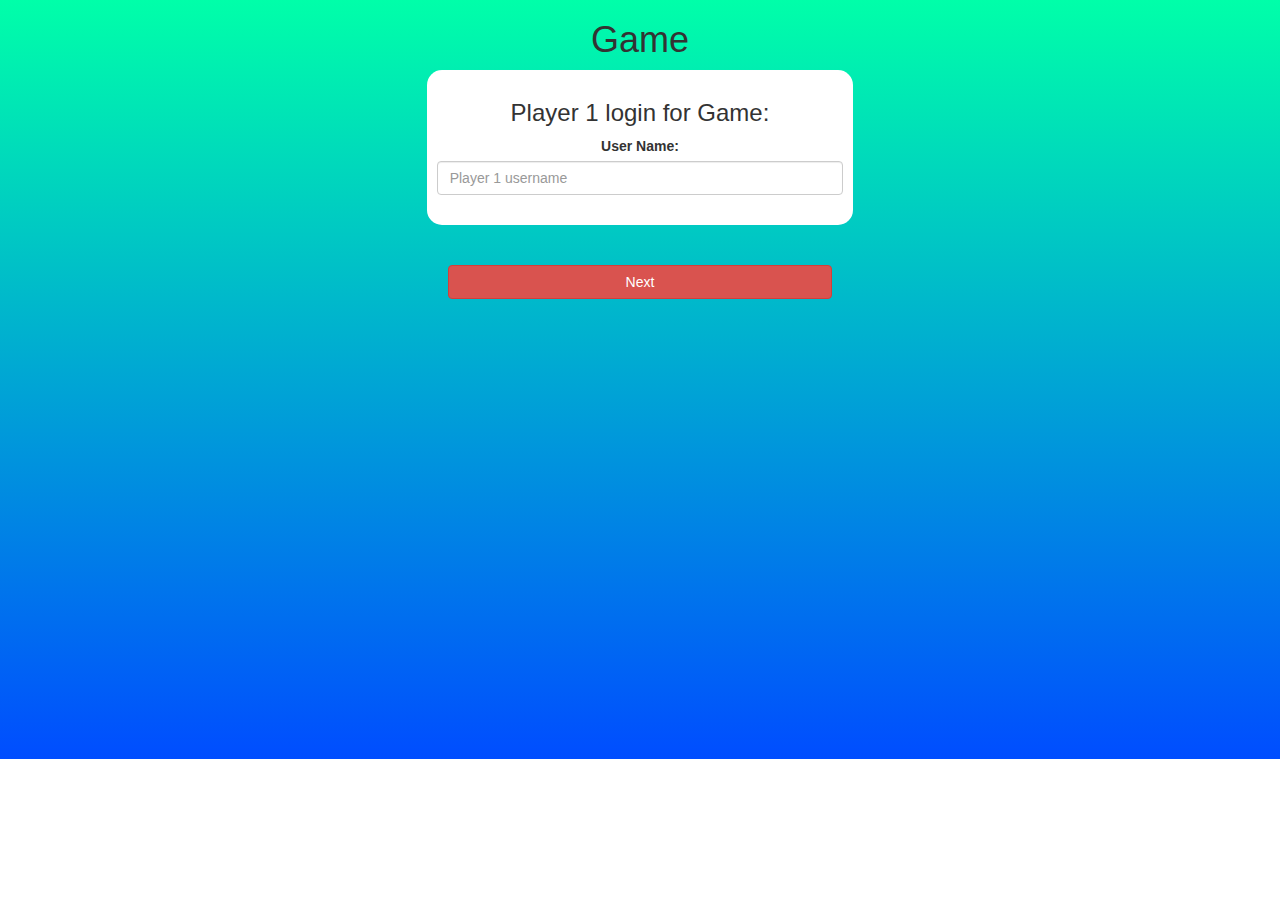
<file: index.html>
<!DOCTYPE html>
<html>

<head>
    <title>Guess The Word</title>

    <meta name="viewport" content="width=device-width, initial-scale=1">
    <link rel="stylesheet" href="https://maxcdn.bootstrapcdn.com/bootstrap/3.4.0/css/bootstrap.min.css">
    <script src="https://ajax.googleapis.com/ajax/libs/jquery/3.4.1/jquery.min.js"></script>
    <script src="https://maxcdn.bootstrapcdn.com/bootstrap/3.4.0/js/bootstrap.min.js"></script>

    <link rel="stylesheet" href="style.css">

    <script src="main.js"></script>
</head>

<body>
   <center>
       <h1>Game</h1>
       <div class="col-lg-4 col-sm-8 col-xs-11 login_div1">
		<h3>Player 1 login for Game:</h3>
		<label>User Name:</label>
		<input placeholder="Player 1 username" class="form-control" id="input_login_1" type="text">
		<br>
	</div>
	<br>
    <br>
	<button style = "width: 30%" class="btn btn-danger" onclick="next_page()">Next</button>
    <br>
    <br>
    <br>
    <br>
    <br>
    <br>
    <br>
    <br>
    <br>
    <br>
    <br>
    <br>
    <br>
    <br>
    <br>
    <br>
    <br>
    <br>
    <br>
    <br>
    <br>
    <br>
    <br>
    <br>
</center>
</body>
</file>
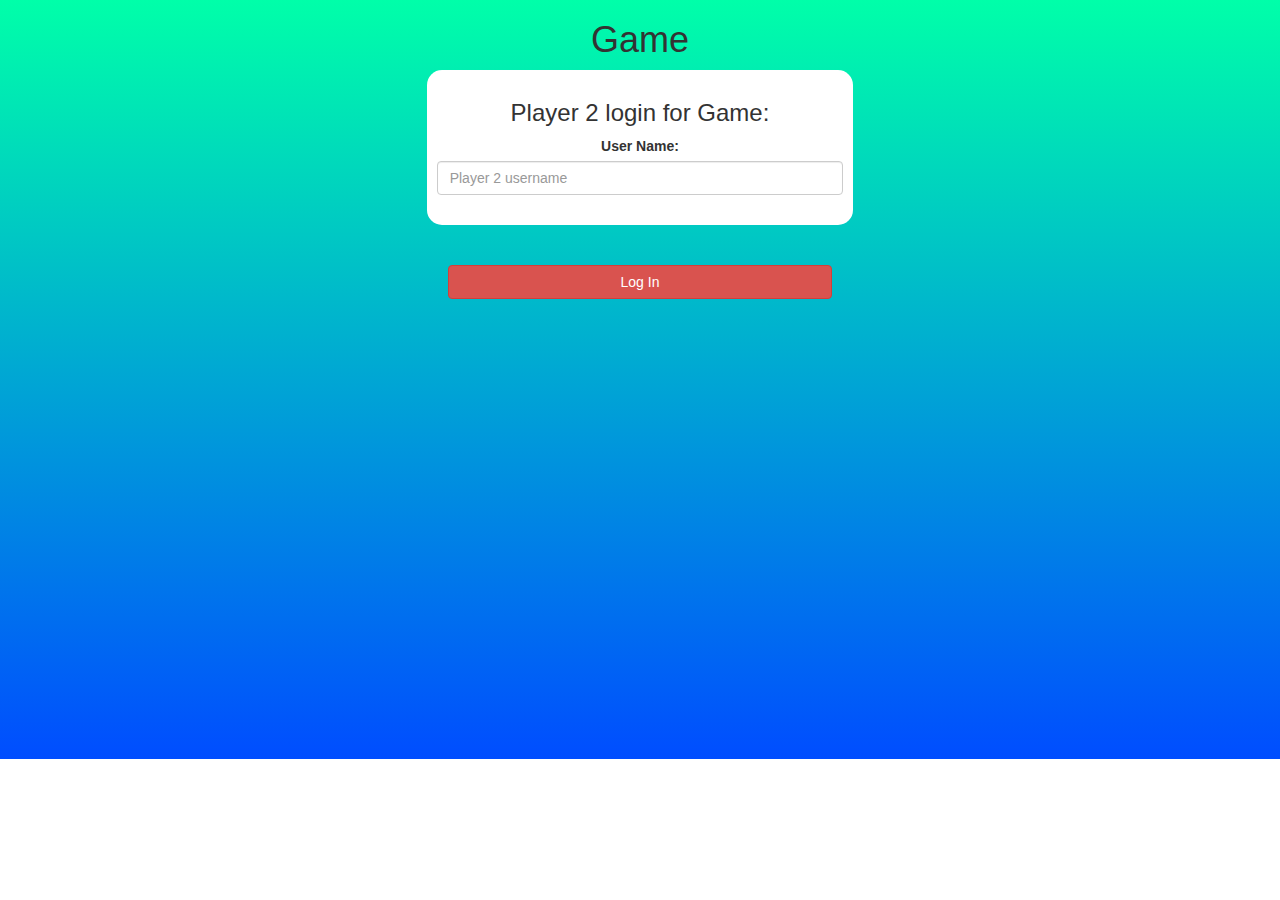
<file: login2.html>
<!DOCTYPE html>
<html>

<head>
    <title>Guess The Word</title>

    <meta name="viewport" content="width=device-width, initial-scale=1">
    <link rel="stylesheet" href="https://maxcdn.bootstrapcdn.com/bootstrap/3.4.0/css/bootstrap.min.css">
    <script src="https://ajax.googleapis.com/ajax/libs/jquery/3.4.1/jquery.min.js"></script>
    <script src="https://maxcdn.bootstrapcdn.com/bootstrap/3.4.0/js/bootstrap.min.js"></script>

    <link rel="stylesheet" href="style.css">

    <script src="main.js"></script>
</head>

<body>
    <center>
        <h1>Game</h1>
        <div class="col-lg-4 col-sm-8 col-xs-11 login_div2">
            <h3>Player 2 login for Game:</h3>
            <label>User Name:</label>
            <input placeholder="Player 2 username" class="form-control" id="input_login_2" type="text">
            <br>
        </div>
        <br><br>
        <button style="width: 30%" class="btn btn-danger" onclick="add_user">Log In</button>
        <br>
        <br>
        <br>
        <br>
        <br>
        <br>
        <br>
        <br>
        <br>
        <br>
        <br>
        <br>
        <br>
        <br>
        <br>
        <br>
        <br>
        <br>
        <br>
        <br>
        <br>
        <br>
        <br>
        <br>    
    </center>
</body>
</file>
<file: style.css>
body {
   background-image: linear-gradient(#00FFA9 , #004DFF);
   background-repeat: no-repeat;
}

.login_div1,.login_div2 {
    background: white;
    padding: 10px;
    float: none;
    border-radius: 15px;
}


#player1_name,#player2_name {
    display: inline-block;
    margin-left: 20px;
}
</file>
